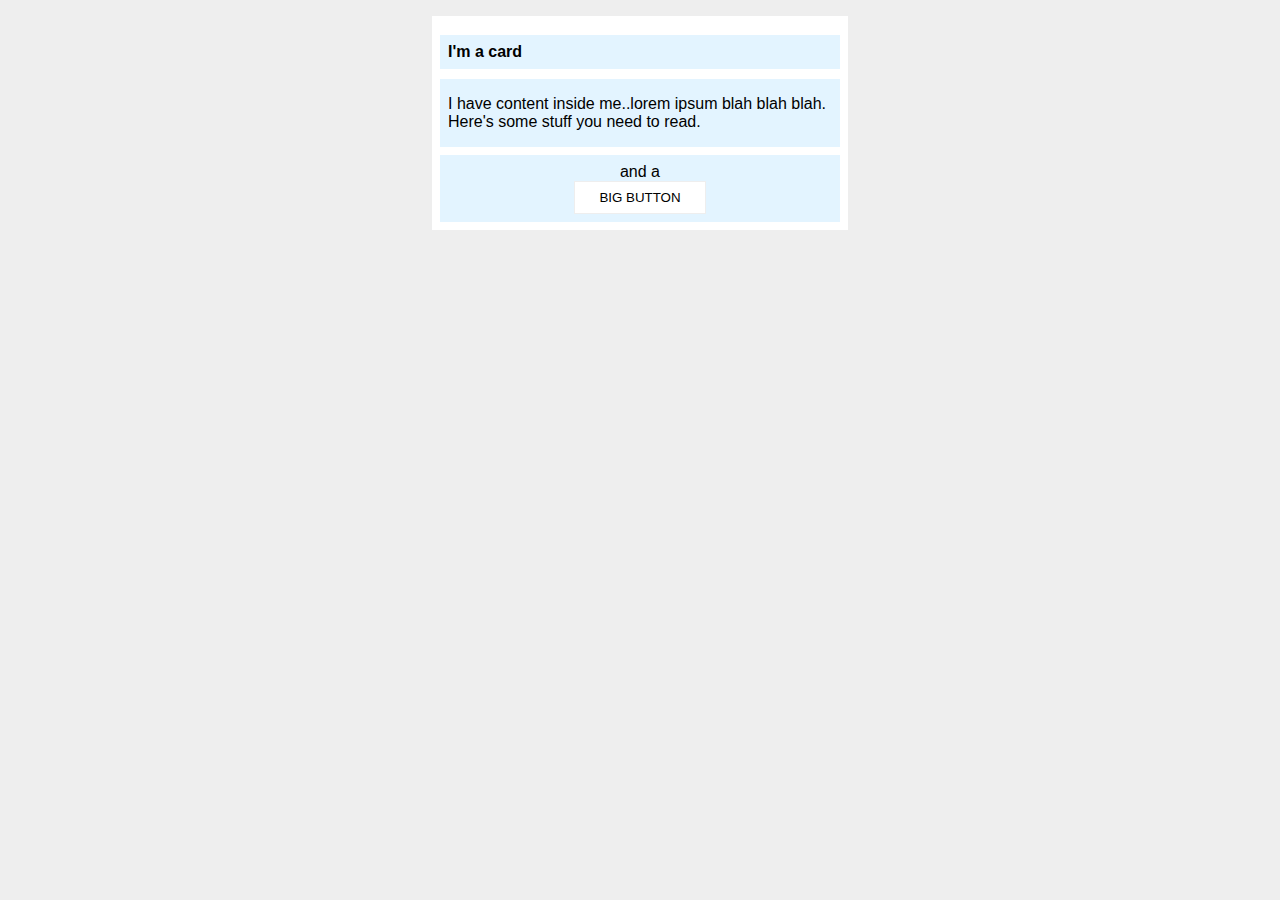
<file: foundations/block-and-inline/02-margin-and-padding-2/index.html>
<!DOCTYPE html>
<html lang="en">
  <head>
    <meta charset="UTF-8">
    <meta http-equiv="X-UA-Compatible" content="IE=edge">
    <meta name="viewport" content="width=device-width, initial-scale=1.0">
    <title>Margin and Padding exercise 2</title>
    <link rel="stylesheet" href="style.css">
  </head>
  <body>
    <div class="card">
      <h1 class="title">I'm a card</h1>
      <div class="content">I have content inside me..lorem ipsum blah blah blah. Here's some stuff you need to read.</div>
      <div class="button-container">and a <button class="bigbutton">BIG BUTTON</button></div>
    </div>
  </body>
</html>
</file>
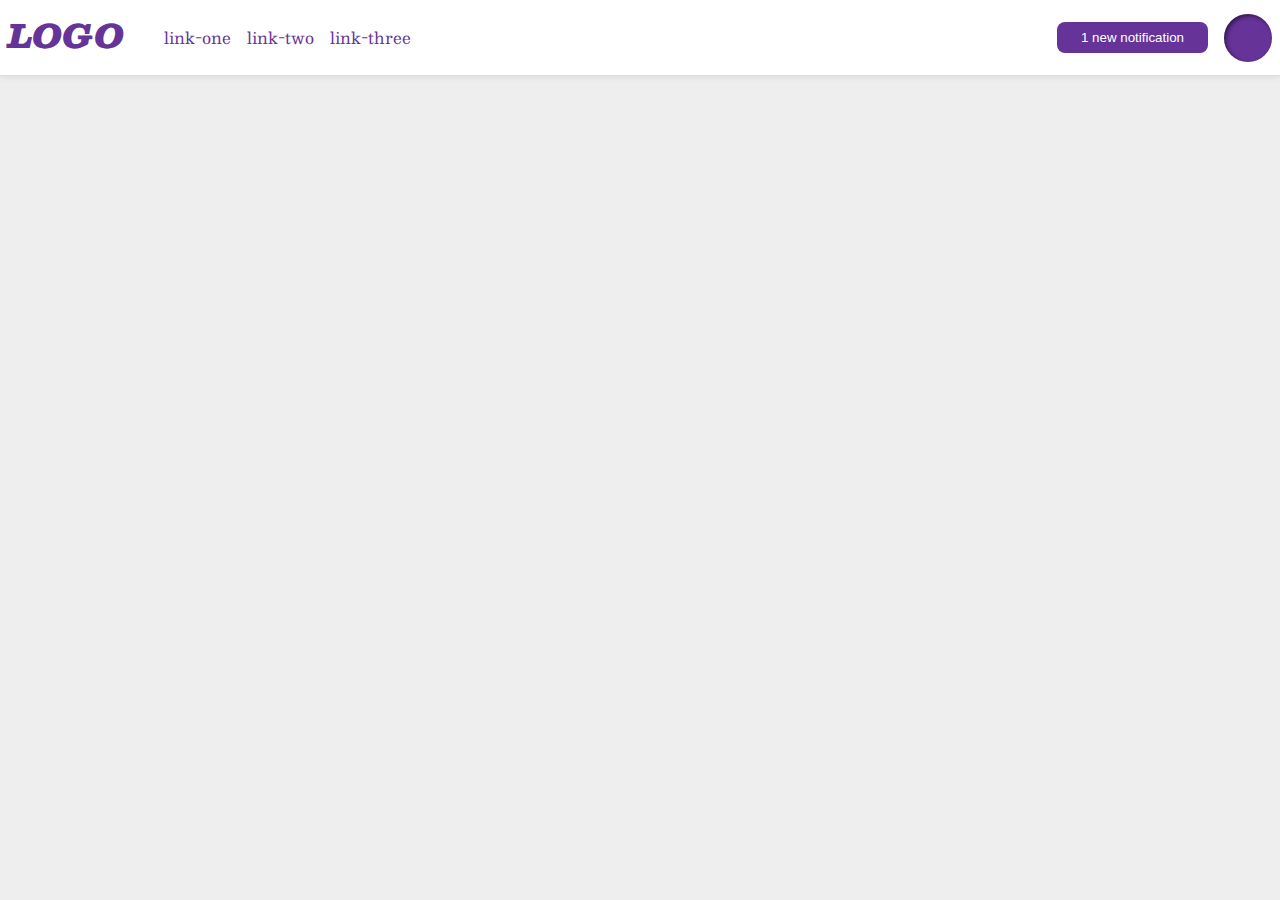
<file: foundations/flex/03-flex-header-2/index.html>
<!DOCTYPE html>
<html lang="en">
  <head>
    <meta charset="UTF-8">
    <meta http-equiv="X-UA-Compatible" content="IE=edge">
    <meta name="viewport" content="width=device-width, initial-scale=1.0">
    <title>Flex Header 2</title>
    <link rel="stylesheet" href="style.css">
  </head>
  <body>
    <div class="header">
      <div class="spacer">
      <div class="logo">
        LOGO
      </div>
      <ul class="links">
        <li><a href="https://google.com">link-one</a></li>
        <li><a href="https://google.com">link-two</a></li>
        <li><a href="https://google.com">link-three</a></li>
      </ul>
      </div>
      <div class="spacer2">
      <button class="notifications">
        1 new notification
      </button>
      <div class="profile-image"></div>
      </div>
    </div>
  </body>
</html>
</file>
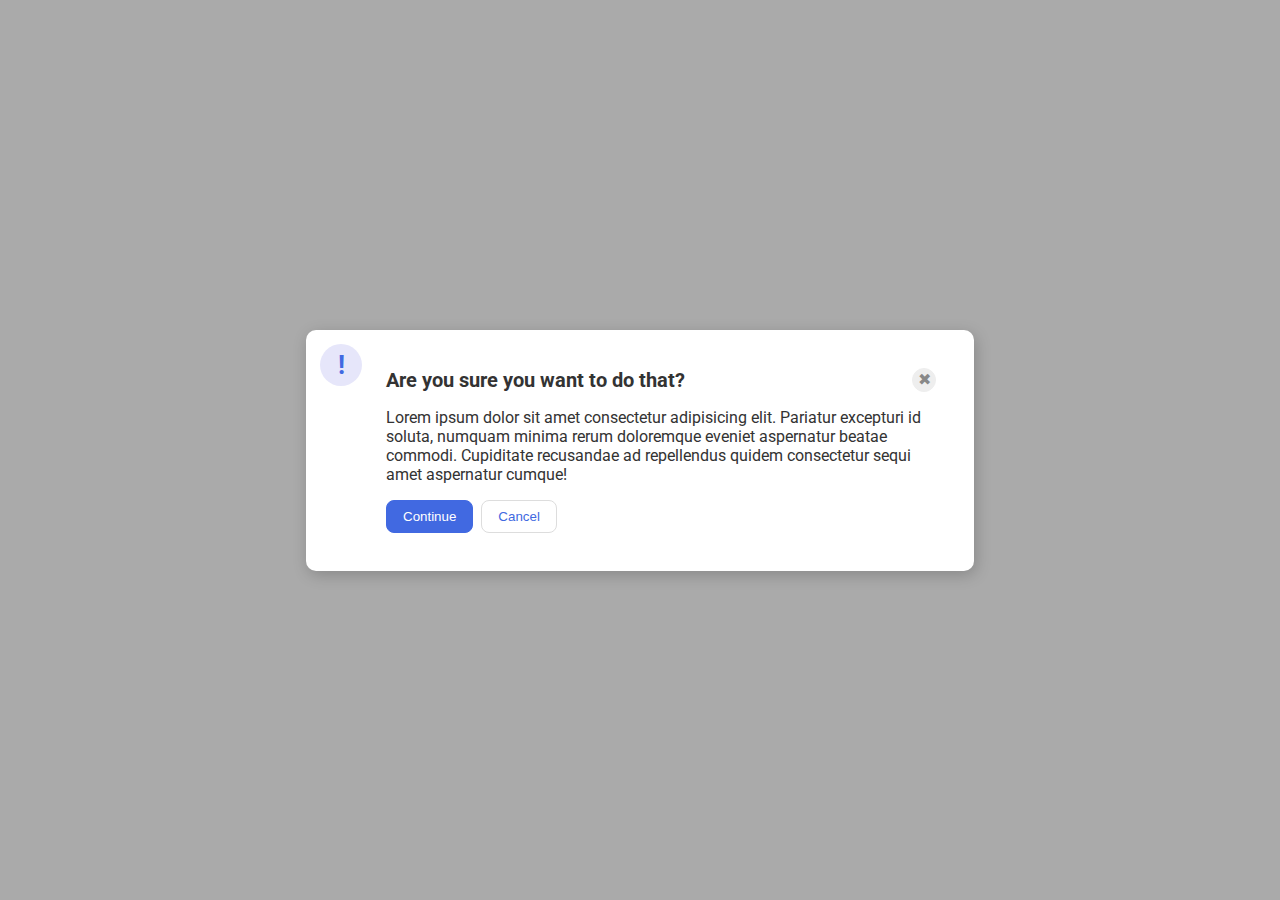
<file: foundations/flex/05-flex-modal/index.html>
<!DOCTYPE html>
<html lang="en">
  <head>
    <meta charset="UTF-8">
    <meta http-equiv="X-UA-Compatible" content="IE=edge">
    <meta name="viewport" content="width=device-width, initial-scale=1.0">
    <link rel="stylesheet" href="style.css">
    <title>Modal</title>
  </head>
  <body>
    <div class="modal">
      <div class="iconbox">
        <div class="icon">!</div>
      </div>
      <div class="headercontent">
        <div class="warning">
          <div class="header">Are you sure you want to do that?</div>
          <button class="close-button">✖</button>
        </div>
        <div class="text">Lorem ipsum dolor sit amet consectetur adipisicing elit. Pariatur excepturi id soluta, numquam minima rerum doloremque eveniet aspernatur beatae commodi. Cupiditate recusandae ad repellendus quidem consectetur sequi amet aspernatur cumque!</div>
        <div class="buttons">
          <button class="continue">Continue</button>
          <button class="cancel">Cancel</button>
        </div>
      </div>
    </div>
  </body>
</html>
</file>
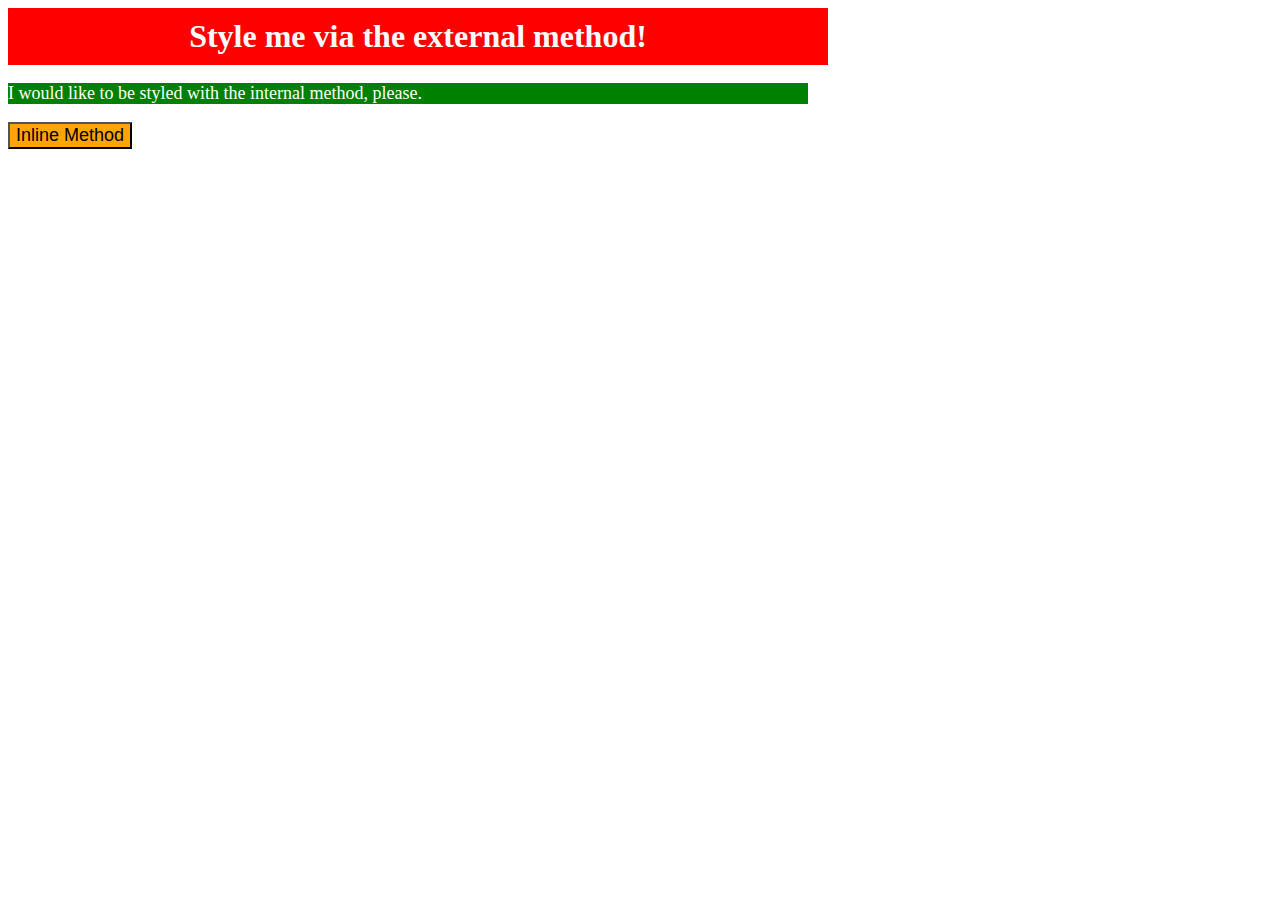
<file: foundations/intro-to-css/01-css-methods/index.html>
<!DOCTYPE html>
<html lang="en">
  <head>
    <meta charset="UTF-8">
    <meta http-equiv="X-UA-Compatible" content="IE=edge">
    <meta name="viewport" content="width=device-width, initial-scale=1.0">
    <link rel="stylesheet" href="styles.css">
    <title>Methods for Adding CSS</title>
  </head>
  <body>
    <div>Style me via the external method!</div>
    <p>I would like to be styled with the internal method, please.</p>
      <style>
        p {
          background-color: green;
          font-size: 18px;
          color: white;
          width: 50rem;
          height: auto;
        }
      </style>
    <button style="background-color: orange; font-size: 18px;">Inline Method</button>
  </body>
</html>
</file>
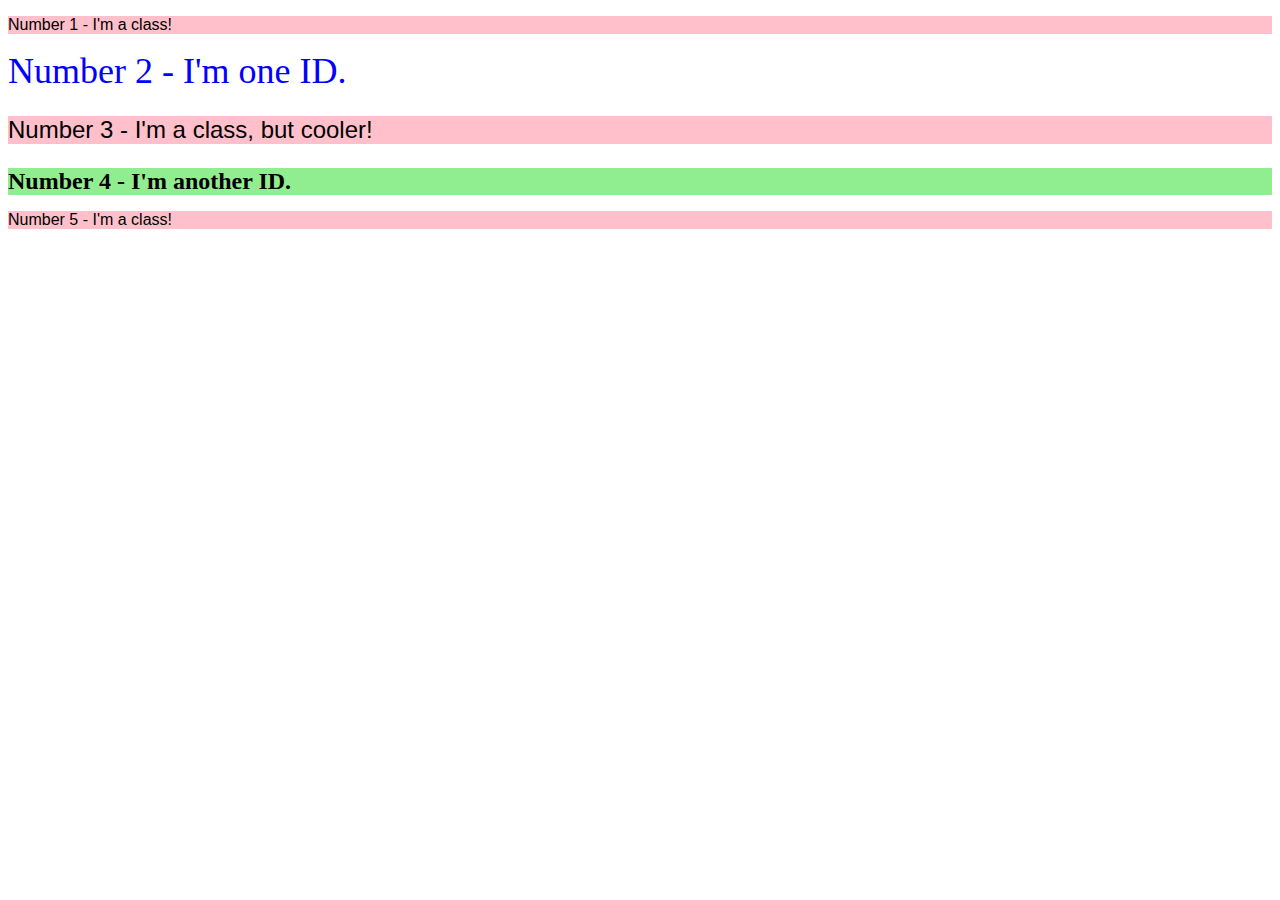
<file: foundations/intro-to-css/02-class-id-selectors/index.html>
<!DOCTYPE html>
<html lang="en">
  <head>
    <meta charset="UTF-8">
    <meta http-equiv="X-UA-Compatible" content="IE=edge">
    <meta name="viewport" content="width=device-width, initial-scale=1.0">
    <title>Class and ID Selectors</title>
    <link rel="stylesheet" href="style.css">
  </head>
  <body>
    <p>Number 1 - I'm a class!</p>
    <div id="numbertwo">Number 2 - I'm one ID.</div>
    <p id="numberthree">Number 3 - I'm a class, but cooler!</p>
    <div id="numberfour">Number 4 - I'm another ID.</div>
    <p>Number 5 - I'm a class!</p>
  </body>
</html>
</file>
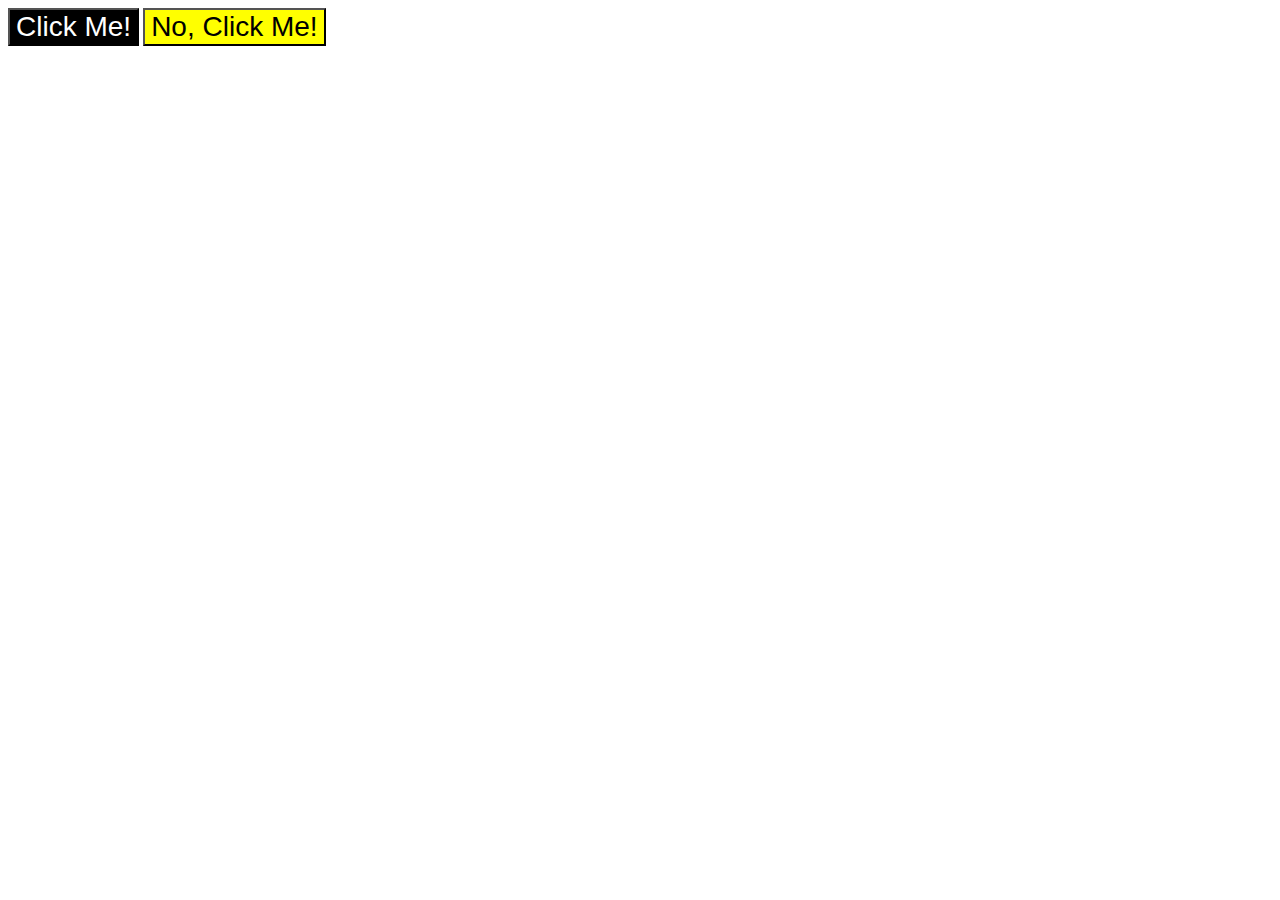
<file: foundations/intro-to-css/03-grouping-selectors/index.html>
<!DOCTYPE html>
<html lang="en">
  <head>
    <meta charset="UTF-8">
    <meta http-equiv="X-UA-Compatible" content="IE=edge">
    <meta name="viewport" content="width=device-width, initial-scale=1.0">
    <title>Grouping Selectors</title>
    <link rel="stylesheet" href="style.css">
  </head>
  <body>
    <button class="button left">Click Me!</button>
    <button class="button right">No, Click Me!</button>
  </body>
</html>
</file>
<file: foundations/block-and-inline/02-margin-and-padding-2/style.css>
body {
  background: #eee;
  font-family: sans-serif;
}

.card {
  width: 400px;
  background: #fff;
  margin: 16px auto;
  padding: 8px;
}

.title {
  background: #e3f4ff;
  font-size: 16px;
  padding: 8px;
}

.content {
  padding: 8px;
  background: #e3f4ff;
  padding-left: 8px;
  padding-right: 8px;
  padding-top: 16px;
  padding-bottom: 16px;

}

.button-container {
  text-align: center;
  background: #e3f4ff;
  margin-top: 8px;
  padding: 8px;
}

.bigbutton {
  display: block;
  background: white;
  border: 1px solid #eee;
  margin: auto;
  padding: 8px 24px 8px 24px;
}
</file>
<file: foundations/flex/03-flex-header-2/style.css>
/* this is some magical font-importing.  
you'll learn about it later. */
@import url('https://fonts.googleapis.com/css2?family=Besley:ital,wght@0,400;1,900&display=swap');

body {
  margin: 0;
  background: #eee;
  font-family: Besley, serif;
}

.header {
  display: flex;
  align-items: center;
  background: white;
  border-bottom: 1px solid #ddd;
  box-shadow: 0 0 8px rgba(0,0,0,.1);
  padding: 8px;
}

.spacer {
  display: flex;

}

.spacer2 {
  display: flex;
  margin-left: auto;
  align-items: center;
  gap: 16px;
}

.profile-image {
  display: flex;
  background: rebeccapurple;
  box-shadow: inset 2px 2px 4px rgba(0,0,0,.5);
  border-radius: 50%;
  width: 48px;
  height: 48px;
}

.logo {
  color: rebeccapurple;
  font-size: 32px;
  font-weight: 900;
  font-style: italic;
}

button {
  border: none;
  border-radius: 8px;
  background: rebeccapurple;
  color: white;
  padding: 8px 24px;
}

a {
  /* this removes the line under our links */
  text-decoration: none;
  color: rebeccapurple;
}

ul {
  list-style-type: none;
  display: flex;
  gap: 16px;
}
</file>
<file: foundations/flex/05-flex-modal/style.css>
@import url('https://fonts.googleapis.com/css2?family=Roboto:wght@400;700&display=swap');

html, body {
  height: 100%;
}

body {
  font-family: Roboto, sans-serif;
  margin: 0;
  background: #aaa;
  color: #333;
  /* I'll give you this one for free lol */
  display: flex;
  align-items: center;
  justify-content: center;
}

.modal {
  display: flex;
  flex-basis: 50%;
  background: white;
  width: 480px;
  border-radius: 10px;
  box-shadow: 2px 4px 16px rgba(0,0,0,.2);
  padding: 14px;
}

.icon {
  color: royalblue;
  font-size: 26px;
  font-weight: 700;
  background: lavender;
  width: 42px;
  height: 42px;
  border-radius: 50%;
  display: flex;
  align-items: center;
  justify-content: center;
}

.iconbox {
  display: flex;
  align-items: start;
  padding-top: ;
}

.warning {
  display: flex;
  justify-content: space-between;
  align-items: center;
}

.header {
  font-size: 20px;
  font-weight: 700;
}

.close-button {
  background: #eee;
  border-radius: 50%;
  color: #888;
  font-weight: 400;
  font-size: 16px;
  height: 24px;
  width: 24px;
  display: flex;
  align-items: center;
  justify-content: center;
  border: 1px solid #eee;
  padding: 0;
}

button {
  cursor: pointer;
  padding: 8px 16px;
  border-radius: 8px;
}

button.continue {
  background: royalblue;
  border: 1px solid royalblue;
  color: white;
  
}

button.cancel {
  background: white;
  border: 1px solid #ddd;
  color: royalblue;
}

.headercontent {
  display: flex;
  flex-direction: column;
  gap: 16px;
  padding: 24px;
  flex: 1;
}

.buttons {
  display: flex;
  gap: 8px;
}
</file>
<file: foundations/intro-to-css/01-css-methods/styles.css>
/* styles.css */

/* DIV style using External Method */
div {
    background-color: red;
    font-size: 32px;
    font-weight: bold;
    color: white;
    text-align: center;
    padding: 10px;
    height: auto;
    width: 50rem;
}
</file>
<file: foundations/intro-to-css/02-class-id-selectors/style.css>
/* Add CSS Styling */

* {
  color: black;
}

p {
    background-color: pink;
    font-family: Verdana, sans-serif;
}

p#numberthree {
    font-size: 24px;
}

div#numberfour {
    background-color: lightgreen;
    font-size: 24px;
    font-weight: bold;
}

div#numbertwo {
    color: blue;
    font-size: 36px;
}
</file>
<file: foundations/intro-to-css/03-grouping-selectors/style.css>
/* Add CSS Styling */
button {
    font-family: Helvetica, 'Times New Roman', Times, sans-serif;
    font-size: 28px;
}

button.left {
    background-color: black;
    color: white;
}
button.right {
    background-color: yellow;
    color: black;
}
</file>
